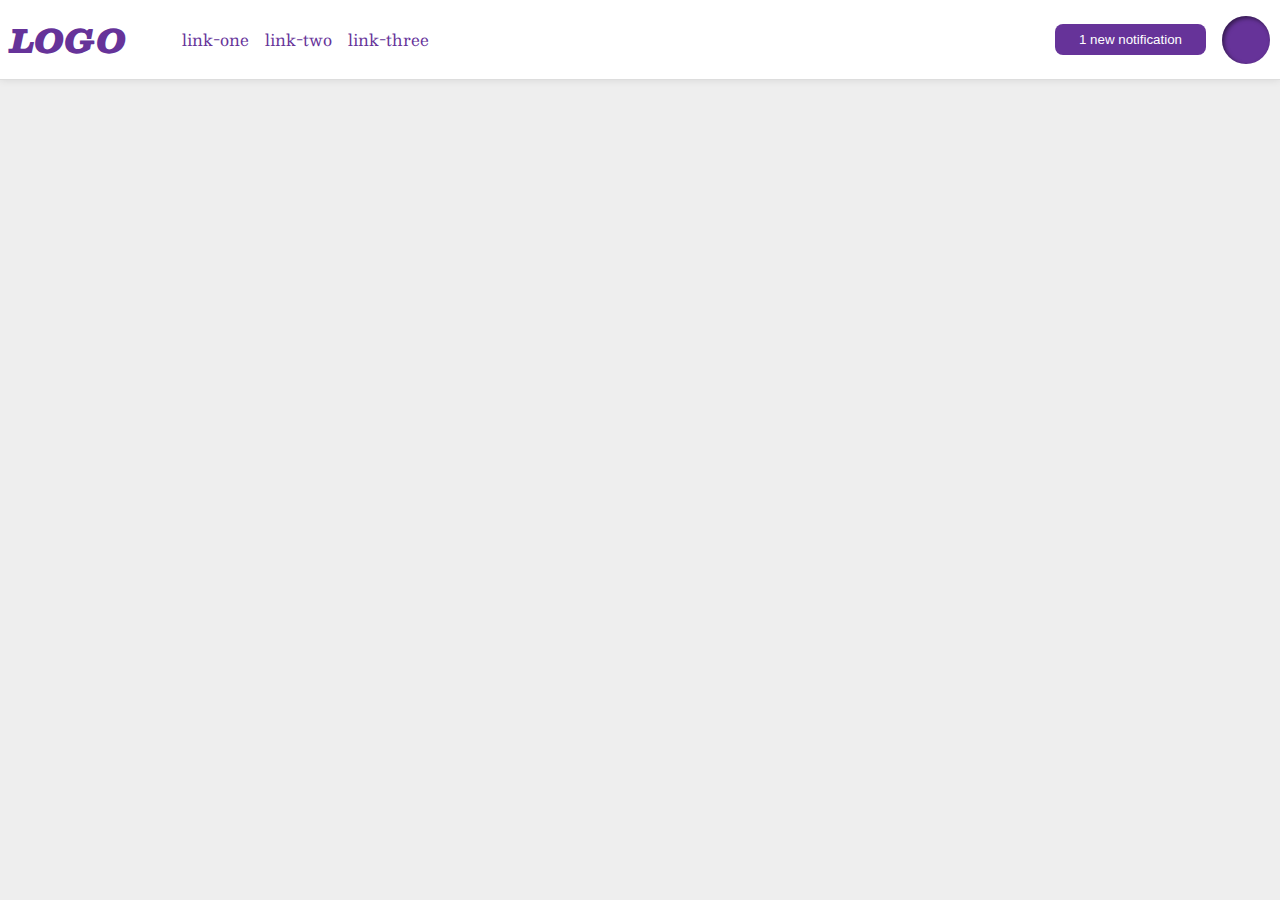
<file: flex/03-flex-header-2/index.html>
<!DOCTYPE html>
<html lang="en">
  <head>
    <meta charset="UTF-8" />
    <meta http-equiv="X-UA-Compatible" content="IE=edge" />
    <meta name="viewport" content="width=device-width, initial-scale=1.0" />
    <title>Flex Header 2</title>
    <link rel="stylesheet" href="style.css" />
  </head>
  <body>

    <div class="header">

      <div class="container-one">

        <div class="logo">LOGO</div>

        <ul class="links">
          <li><a href="google.com">link-one</a></li>
          <li><a href="google.com">link-two</a></li>
          <li><a href="google.com">link-three</a></li>
        </ul>
      </div>

      <div class="container-two">

        <button class="notifications">1 new notification</button>
        <div class="profile-image"></div>

      </div>
      
    </div>


  </body>
</html>
</file>
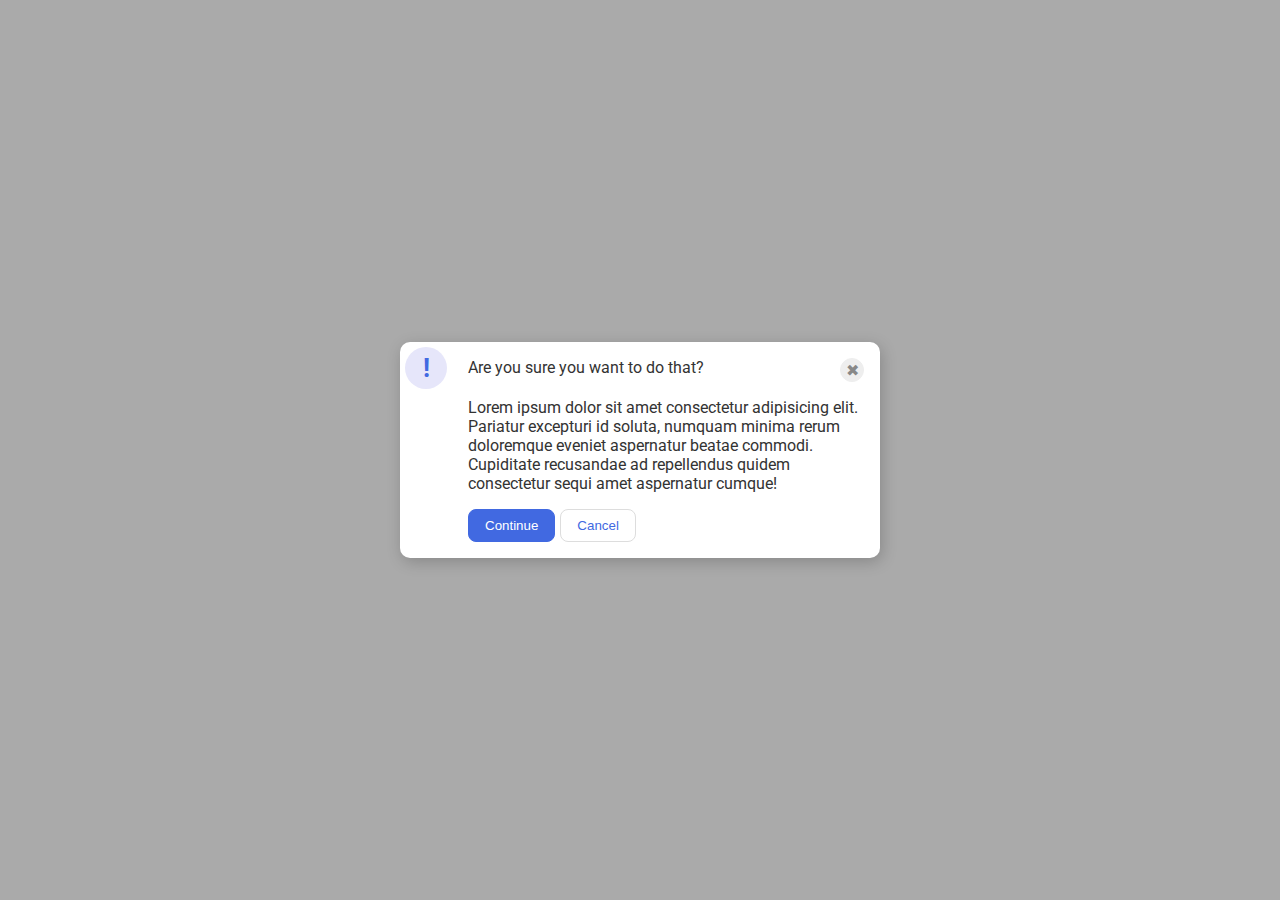
<file: flex/05-flex-modal/index.html>
<!DOCTYPE html>
<html lang="en">
  <head>
    <meta charset="UTF-8" />
    <meta http-equiv="X-UA-Compatible" content="IE=edge" />
    <meta name="viewport" content="width=device-width, initial-scale=1.0" />
    <link rel="stylesheet" href="style.css" />
    <title>Modal</title>
  </head>
  <body>
    <div class="modal">
      <div class="icon-container">
        <div class="icon">!</div>
      </div>

      <div class="another-flex-container">
        <div class="prompt-text-container">
          <div class="header">Are you sure you want to do that?</div>
          <button class="close-button">✖</button>
        </div>
        <div class="text">
          Lorem ipsum dolor sit amet consectetur adipisicing elit. Pariatur
          excepturi id soluta, numquam minima rerum doloremque eveniet
          aspernatur beatae commodi. Cupiditate recusandae ad repellendus quidem
          consectetur sequi amet aspernatur cumque!
        </div>

        <div class="button-flex">
          <button class="continue">Continue</button>
          <button class="cancel">Cancel</button>
        </div>
      </div>
    </div>
  </body>
</html>
</file>
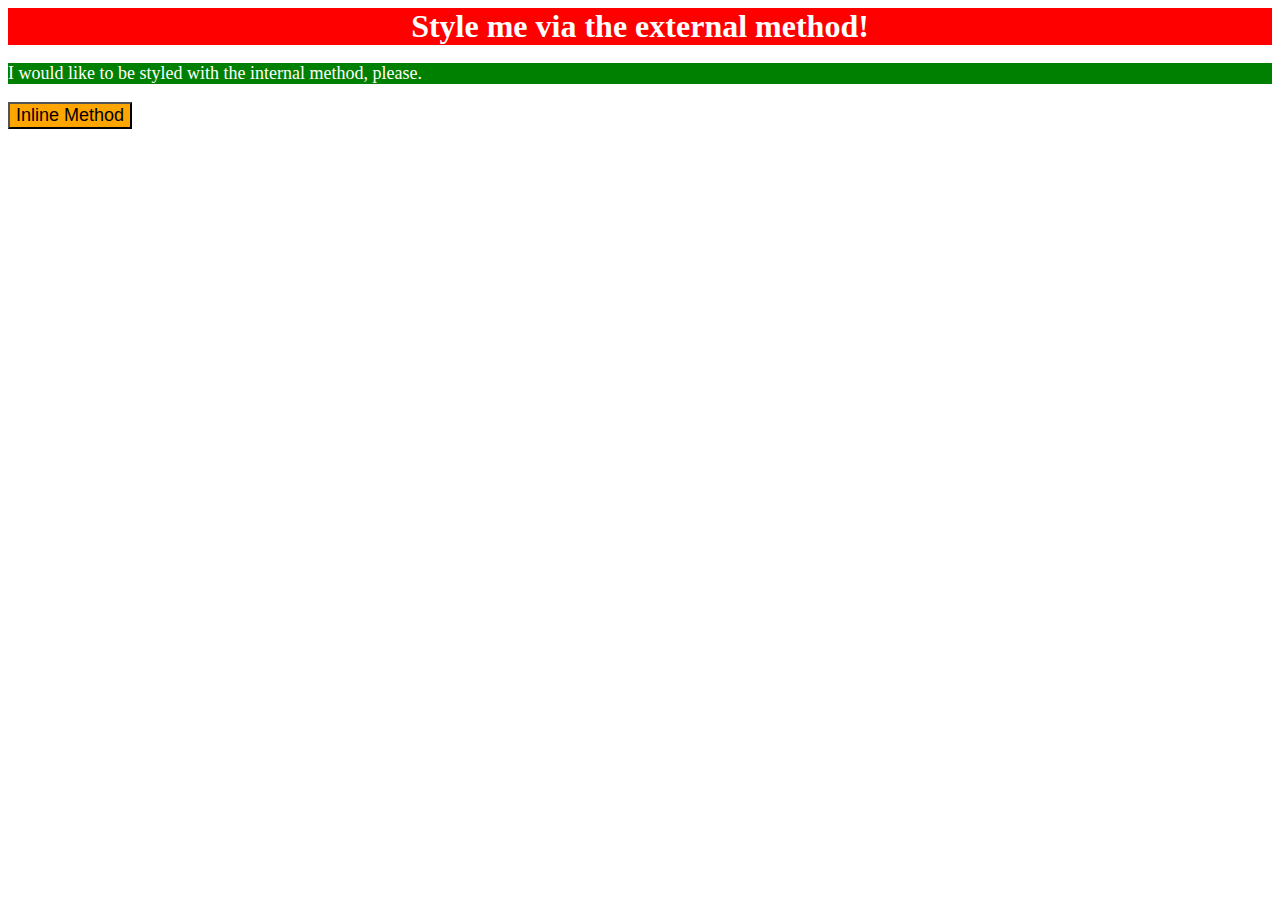
<file: foundations/01-css-methods/index.html>
<!DOCTYPE html>
<html lang="en">
  <head>
    <meta charset="UTF-8">
    <meta http-equiv="X-UA-Compatible" content="IE=edge">
    <meta name="viewport" content="width=device-width, initial-scale=1.0">
    <link rel="stylesheet" href="style.css">
    <title>Methods for Adding CSS</title>
  </head>
  <body>
    <style>
      p{
        background-color: green;
        color: white;
        font-size: 18px;
      }
    </style>
    <div>Style me via the external method!</div>
    <p>I would like to be styled with the internal method, please.</p>
    <button style="background-color: orange; color: black; font-size: 18px;">Inline Method</button>
  </body>
</html>
</file>
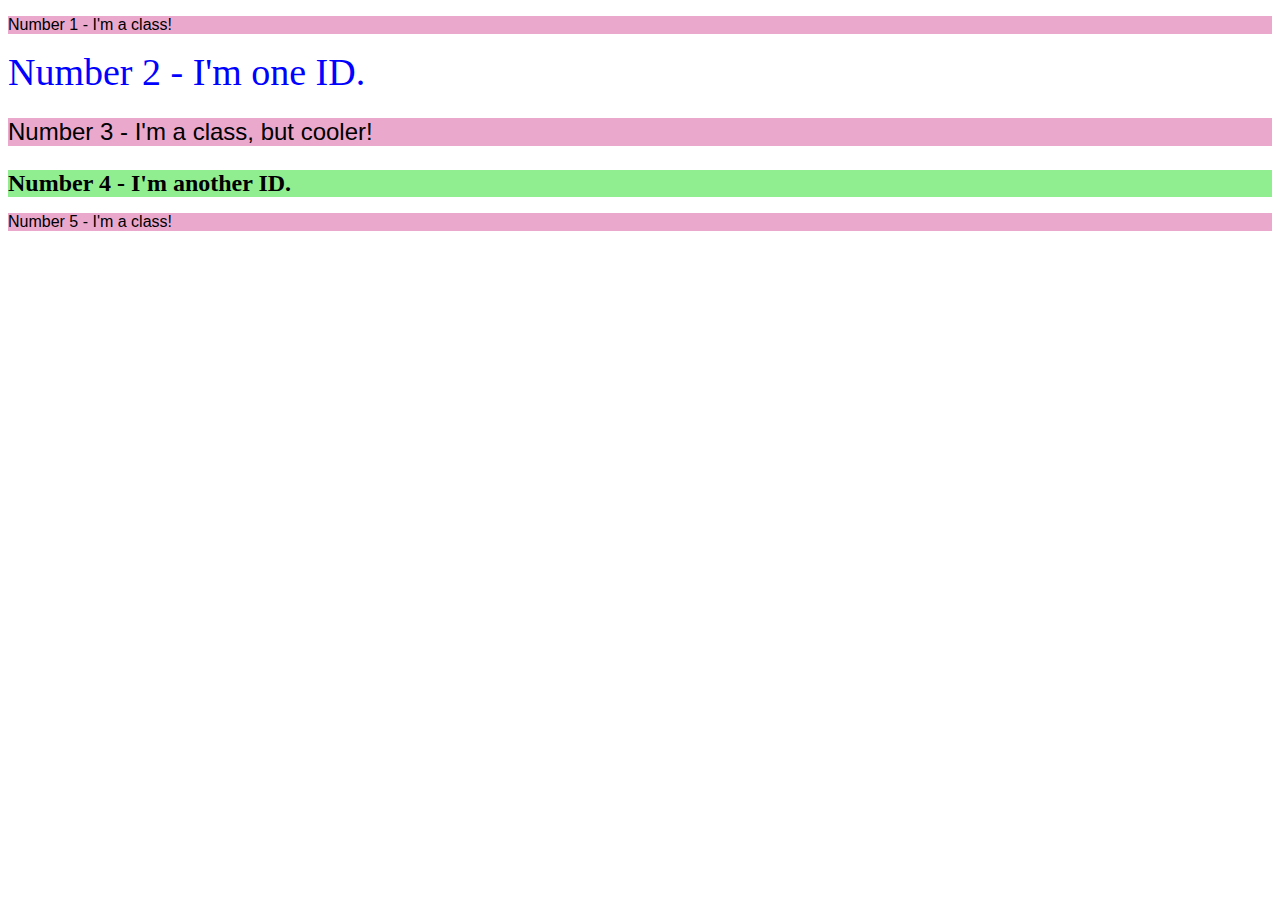
<file: foundations/02-class-id-selectors/index.html>
<!DOCTYPE html>
<html lang="en">
  <head>
    <meta charset="UTF-8">
    <meta http-equiv="X-UA-Compatible" content="IE=edge">
    <meta name="viewport" content="width=device-width, initial-scale=1.0">
    <title>Class and ID Selectors</title>
    <link rel="stylesheet" href="style.css">
  </head>
  <body>
    <p class="class-one">Number 1 - I'm a class!</p>
    <div id="id-one">Number 2 - I'm one ID.</div>
    <p class="cooler-class">Number 3 - I'm a class, but cooler!</p>
    <div id="another-id">Number 4 - I'm another ID.</div>
    <p class="class-two">Number 5 - I'm a class!</p>
  </body>
</html>
</file>
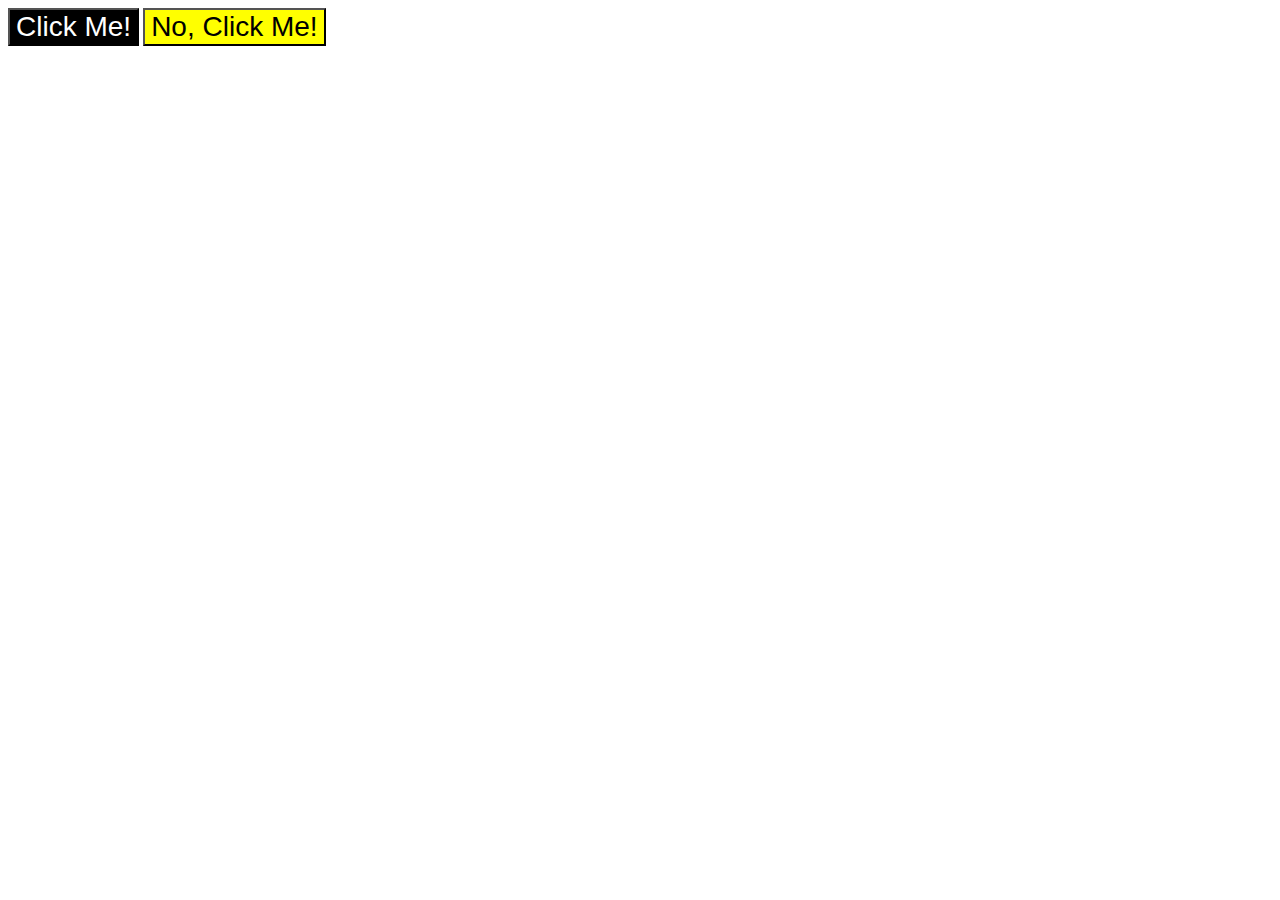
<file: foundations/03-grouping-selectors/index.html>
<!DOCTYPE html>
<html lang="en">
  <head>
    <meta charset="UTF-8">
    <meta http-equiv="X-UA-Compatible" content="IE=edge">
    <meta name="viewport" content="width=device-width, initial-scale=1.0">
    <title>Grouping Selectors</title>
    <link rel="stylesheet" href="style.css">
  </head>
  <body>
    <button class="button-one">Click Me!</button>
    <button class="button-two">No, Click Me!</button>
  </body>
</html>
</file>
<file: flex/03-flex-header-2/style.css>
/* this is some magical font-importing.  
you'll learn about it later. */
@import url('https://fonts.googleapis.com/css2?family=Besley:ital,wght@0,400;1,900&display=swap');

body {
  margin: 0;
  background: #eee;
  font-family: Besley, serif;
}

.header {
  background: white;
  border-bottom: 1px solid #ddd;
  box-shadow: 0 0 8px rgba(0,0,0,.1);

  display: flex;
  flex-wrap: wrap;
  justify-content: space-between;
  padding: 10px;
}

.profile-image {
  background: rebeccapurple;
  box-shadow: inset 2px 2px 4px rgba(0,0,0,.5);
  border-radius: 50%;
  width: 48px;
  height: 48px;
}

.logo {
  color: rebeccapurple;
  font-size: 32px;
  font-weight: 900;
  font-style: italic;
}

button {
  border: none;
  border-radius: 8px;
  background: rebeccapurple;
  color: white;
  padding: 8px 24px;
}

a {
  /* this removes the line under our links */
  text-decoration: none;
  color: rebeccapurple;
}

ul {
  list-style-type: none;
  display: flex;
  gap: 16px;
}

.container-one, .container-two{
  display: flex;
  align-items: center;
  gap: 16px;
}
</file>
<file: flex/05-flex-modal/style.css>
@import url('https://fonts.googleapis.com/css2?family=Roboto:wght@400;700&display=swap');

html, body {
  height: 100%;
}

body {
  font-family: Roboto, sans-serif;
  margin: 0;
  background: #aaa;
  color: #333;
  /* I'll give you this one for free lol */
  display: flex;
  align-items: center;
  justify-content: center;
}

.modal {
  background: white;
  width: 480px;
  border-radius: 10px;
  box-shadow: 2px 4px 16px rgba(0,0,0,.2);

  display: flex;
}

.icon {
  color: royalblue;
  font-size: 26px;
  font-weight: 700;
  background: lavender;
  width: 42px;
  height: 42px;
  border-radius: 50%;
  display: flex;
  align-items: center;
  justify-content: center;
  margin: 5px;
}

.close-button {
  background: #eee;
  border-radius: 50%;
  color: #888;
  font-weight: 400;
  font-size: 16px;
  height: 24px;
  width: 24px;
  display: flex;
  align-items: center;
  justify-content: center;
  border: 1px solid #eee;
  padding: 0;
}

button {
  cursor: pointer;
  padding: 8px 16px;
  border-radius: 8px;
}

button.continue {
  background: royalblue;
  border: 1px solid royalblue;
  color: white;
}

button.cancel {
  background: white;
  border: 1px solid #ddd;
  color: royalblue;
}

.prompt-text-container{
  display: flex;
  justify-content: space-between;
  flex-direction: row;
}

.another-flex-container{
  display: flex;
  flex-direction: column;
  padding: 16px;
  gap:16px;
}

.button-flex{
  display: flex;
  gap:5px;
}
</file>
<file: foundations/01-css-methods/style.css>
div{
    background-color: red;
    color: white;
    font-size: 32px;
    text-align: center;
    font-weight: bold;
}
</file>
<file: foundations/02-class-id-selectors/style.css>
.class-one, .cooler-class, .class-two{
    background-color: #eba8cd;
    font-family: Verdana, Geneva, Tahoma, sans-serif;
}

#id-one{
    color: blue;
    font-size: 38px;
}

.cooler-class{
    font-size: 24px;
}

#another-id{
    background-color: lightgreen;
    font-size: 24px;
    font-weight: bold;
}
</file>
<file: foundations/03-grouping-selectors/style.css>
.button-one, .button-two{
    font-size: 28px;
    font-family: Helvetica, "Times New Roman", sans-serif;
}

.button-one{
    background-color: black;
    color: white;
}

.button-two{
    background-color: yellow;
}
</file>
